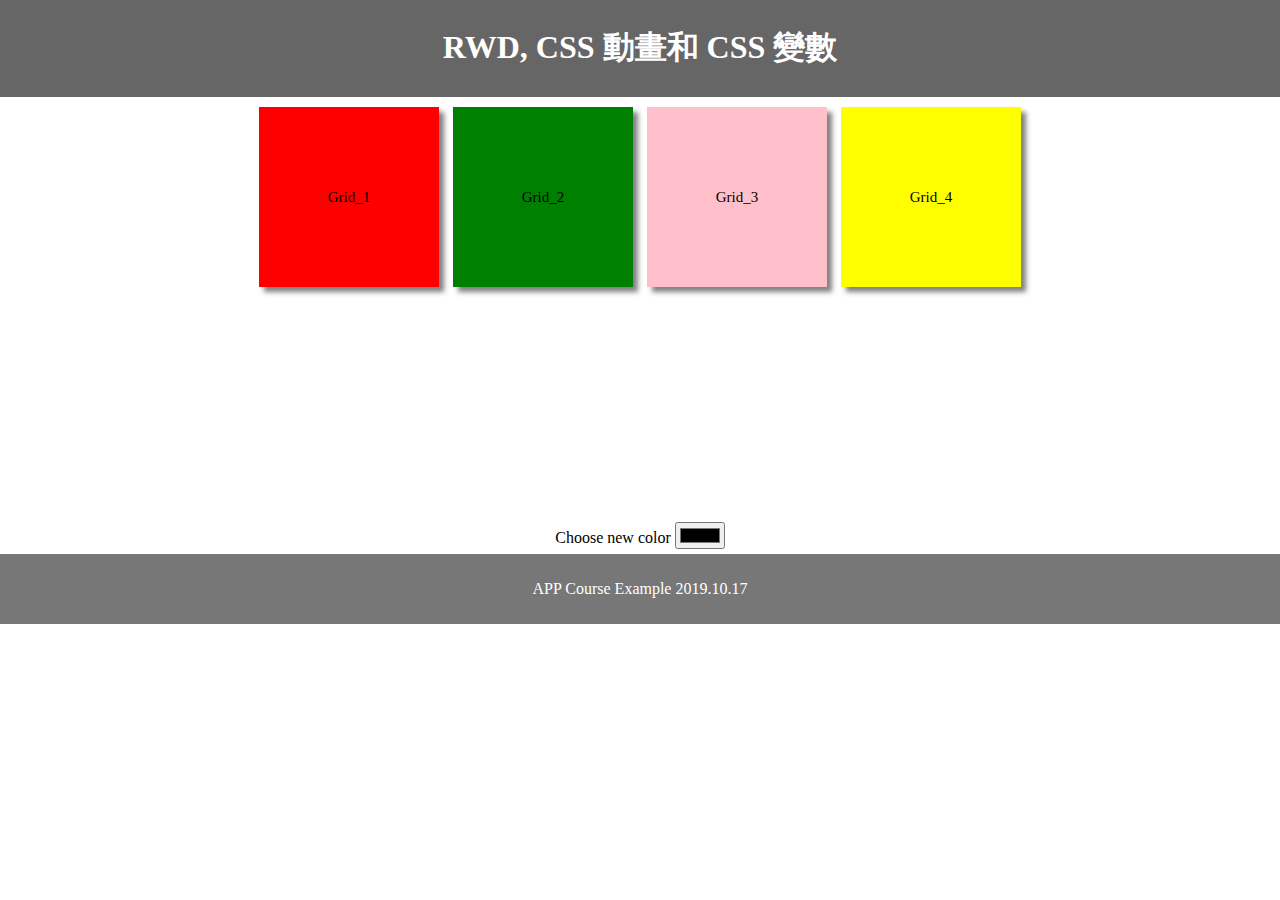
<file: Case0_CSS_Ani_Vari/index.html>
<!DOCTYPE html>
<html lang="en">
<head>
<title>CSS RWD</title>
<meta charset="utf-8">
<meta name="viewport" content="width=device-width, initial-scale=1">
<link rel="stylesheet" href="basic.css">
<link rel="stylesheet" media="(max-width: 420px)" href="a.css">
<link rel="stylesheet" media="(min-width: 421px) and (max-width: 600px)" href="b.css">
<link rel="stylesheet" media="(min-width: 601px) and (max-width: 840px)" href="d.css">
<link rel="stylesheet" media="(min-width: 841px)" href="c.css">
<script src="control.js"></script>

<!-- fontawesome -->
<link rel="stylesheet" href="https://use.fontawesome.com/releases/v5.5.0/css/all.css" integrity="sha384-B4dIYHKNBt8Bc12p+WXckhzcICo0wtJAoU8YZTY5qE0Id1GSseTk6S+L3BlXeVIU" crossorigin="anonymous">
</head>

<body>
<header>
  <h1>RWD, CSS 動畫和 CSS 變數</h1>
</header>

<section>
	<div class="container">
		<div class="grid grid1">Grid_1</div>
		<div class="grid grid2">Grid_2</div>
		<div class="grid grid3">Grid_3</div>
		<div class="grid grid4">Grid_4</div>
	</div>
	<label>Choose new color</label>
	<input type="color" id="myColor" onchange="getColor();"/>
</section>

<footer>
  <p>APP Course Example 2019.10.17</p>
  <i class="fas fa-heart fa-2x" onclick="javascript:beat();" id="heart"></i>
</footer>

</body>
</html>
</file>
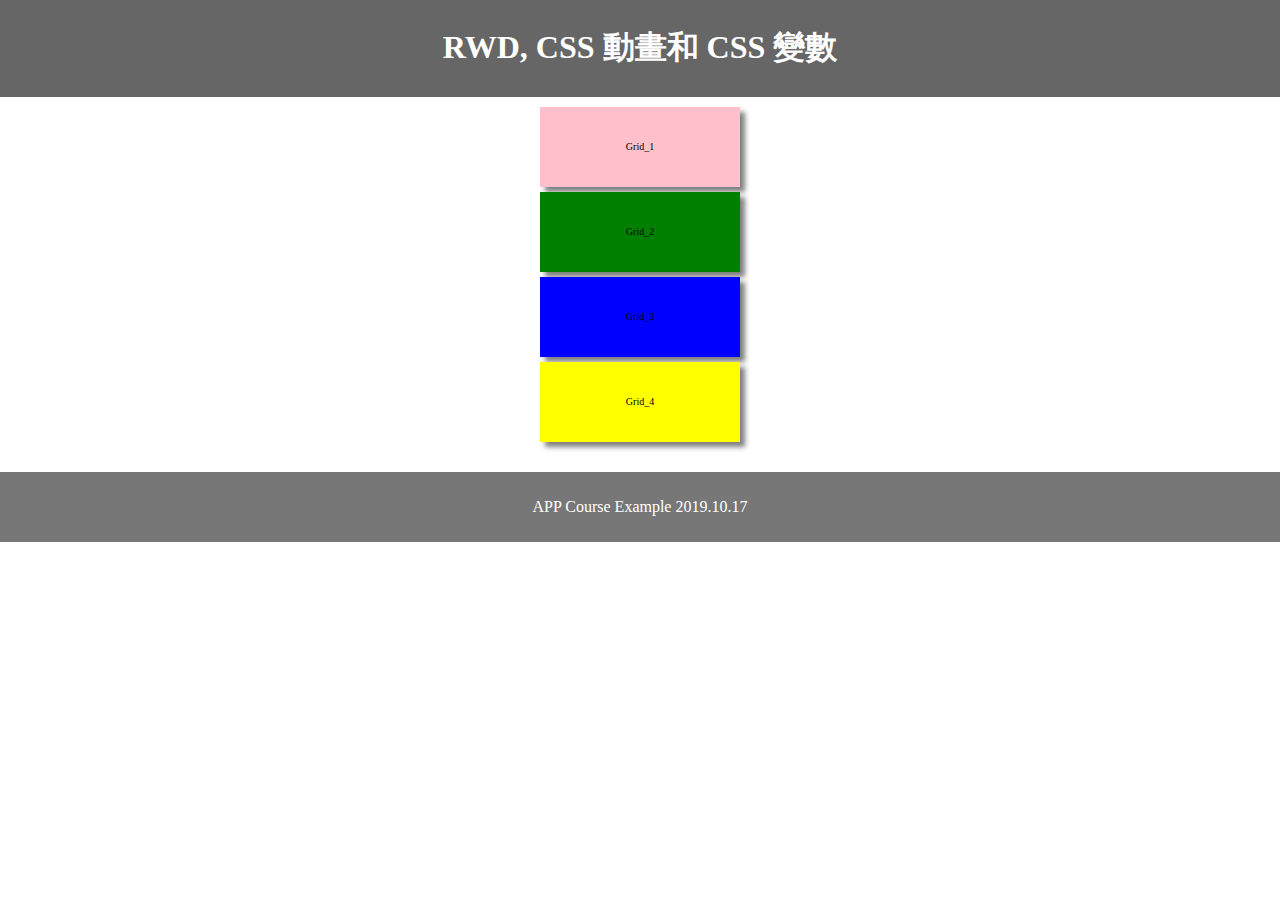
<file: Case0_CSS_Ani_Vari/index1.html>
<!DOCTYPE html>
<html lang="en">
<head>
<title>CSS RWD</title>
<meta charset="utf-8">
<meta name="viewport" content="width=device-width, initial-scale=1">
<style>
body {
	margin: 0;
	text-align: center;
}

/* Style the header */
header {
    background-color: #666;
    padding: 5px;
    text-align: center;
    color: white;
}

section {
	padding: 5px;
}

/* Style the footer */
footer {
    background-color: #777;
    padding: 10px;
    text-align: center;
    color: white;
}

div.grid1 {
	background-color: pink;
	animation-name: ani_grid1;
    animation-duration: 4s;
}

div.grid2 {
	background-color: green;
	animation-name: ani_grid2;
	animation-duration: 4s;
	animation-iteration-count: infinite;
}

div.grid3 {
	background-color: blue;
}

div.grid4 {
	background-color: yellow;
}

/* CSS transform standard syntax */
@keyframes ani_grid1 {
    from {transform: rotate(0deg);}
    to {transform: rotate(360deg);}
}

@keyframes ani_grid2 {
	0% {background-color: black;}
	20% {background-color: green;}
	40% {background-color: yellow;}
	60% {background-color: red;}
	80% {background-color: blue;}
	100% {background-color: green;}
}

.fas {
	animation-name: heartbeat;
    animation-duration: var(--heartbeat);
	animation-iteration-count: infinite;
}

@keyframes heartbeat {
	from {transform: scale(1,1); color: white;}
	to {transform: scale(1.2,1.2); color: red;}
}

div.container {
 width: 210px;
 height: 360px;
 margin: 0px auto;
}

div.grid {
 width: 200px;
 height: 80px;
 margin: 5px;
 line-height: 80px;
 box-shadow: 5px 5px 5px gray;
 font-size: 10px;
}
</style>
</head>

<body>
<header>
  <h1>RWD, CSS 動畫和 CSS 變數</h1>
</header>

<section>
	<div class="container">
		<div class="grid grid1">Grid_1</div>
		<div class="grid grid2">Grid_2</div>
		<div class="grid grid3">Grid_3</div>
		<div class="grid grid4">Grid_4</div>
	</div>
</section>

<footer>
  <p>APP Course Example 2019.10.17</p>
</footer>

</body>
</html>
</file>
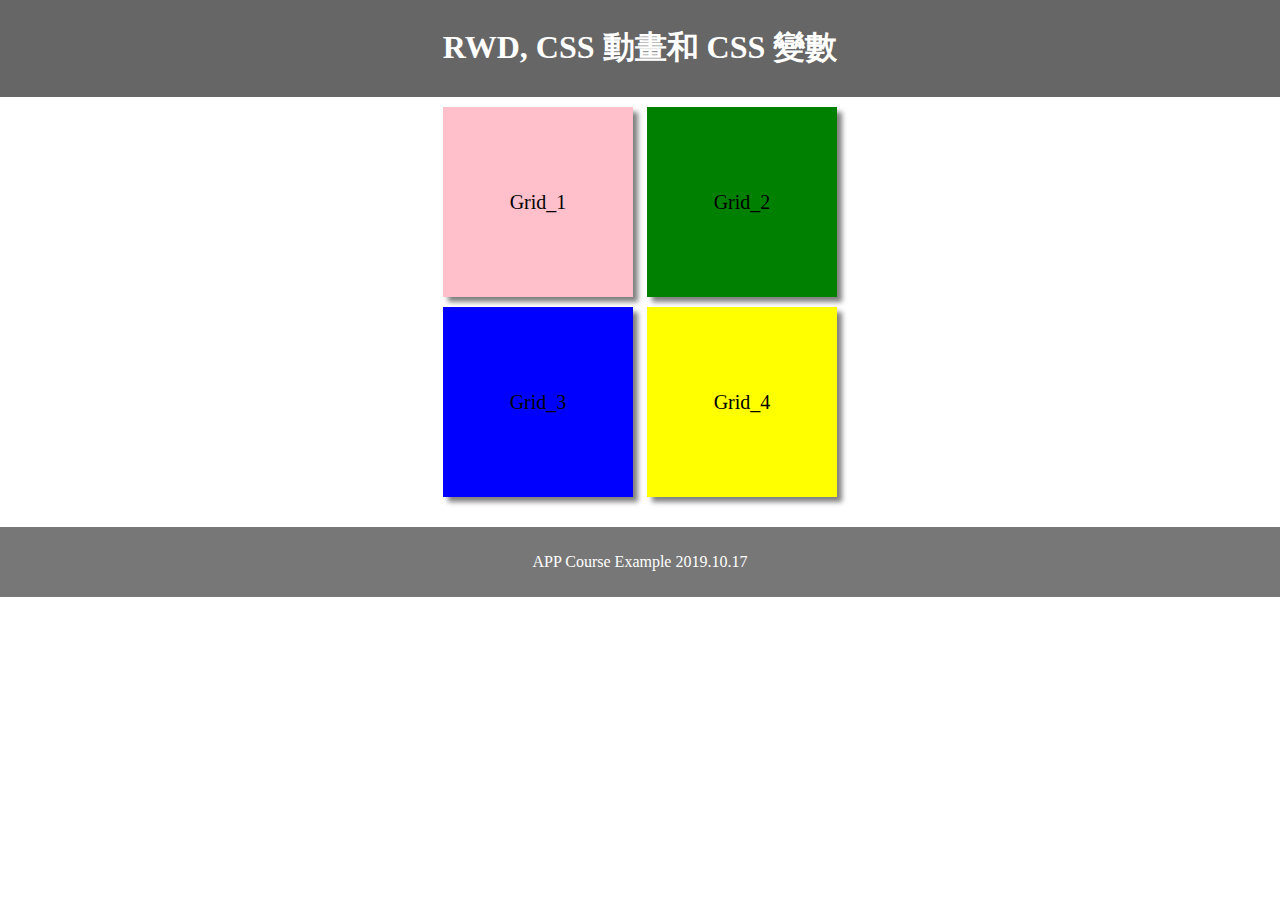
<file: Case0_CSS_Ani_Vari/index2.html>
<!DOCTYPE html>
<html lang="en">
<head>
<title>CSS RWD</title>
<meta charset="utf-8">
<meta name="viewport" content="width=device-width, initial-scale=1">
<style>
body {
	margin: 0;
	text-align: center;
}

/* Style the header */
header {
    background-color: #666;
    padding: 5px;
    text-align: center;
    color: white;
}

section {
	padding: 5px;
}

/* Style the footer */
footer {
    background-color: #777;
    padding: 10px;
    text-align: center;
    color: white;
}

div.grid1 {
	background-color: pink;
	animation-name: ani_grid1;
    animation-duration: 4s;
}

div.grid2 {
	background-color: green;
	animation-name: ani_grid2;
	animation-duration: 4s;
	animation-iteration-count: infinite;
}

div.grid3 {
	background-color: blue;
}

div.grid4 {
	background-color: yellow;
}

/* CSS transform standard syntax */
@keyframes ani_grid1 {
    from {transform: rotate(0deg);}
    to {transform: rotate(360deg);}
}

@keyframes ani_grid2 {
	0% {background-color: black;}
	20% {background-color: green;}
	40% {background-color: yellow;}
	60% {background-color: red;}
	80% {background-color: blue;}
	100% {background-color: green;}
}

.fas {
	animation-name: heartbeat;
    animation-duration: var(--heartbeat);
	animation-iteration-count: infinite;
}

@keyframes heartbeat {
	from {transform: scale(1,1); color: white;}
	to {transform: scale(1.2,1.2); color: red;}
}

div.container {
 width: 420px;
 height: 420px;
 margin: 0px auto;
}

div.grid {
 width: 190px;
 height: 190px;
 margin: 5px;
 line-height: 190px;
 box-shadow: 5px 5px 5px gray;
 font-size: 20px;
 display: inline-block;
}
</style>
</head>

<body>
<header>
  <h1>RWD, CSS 動畫和 CSS 變數</h1>
</header>

<section>
	<div class="container">
		<div class="grid grid1">Grid_1</div>
		<div class="grid grid2">Grid_2</div>
		<div class="grid grid3">Grid_3</div>
		<div class="grid grid4">Grid_4</div>
	</div>
</section>

<footer>
  <p>APP Course Example 2019.10.17</p>
</footer>

</body>
</html>
</file>
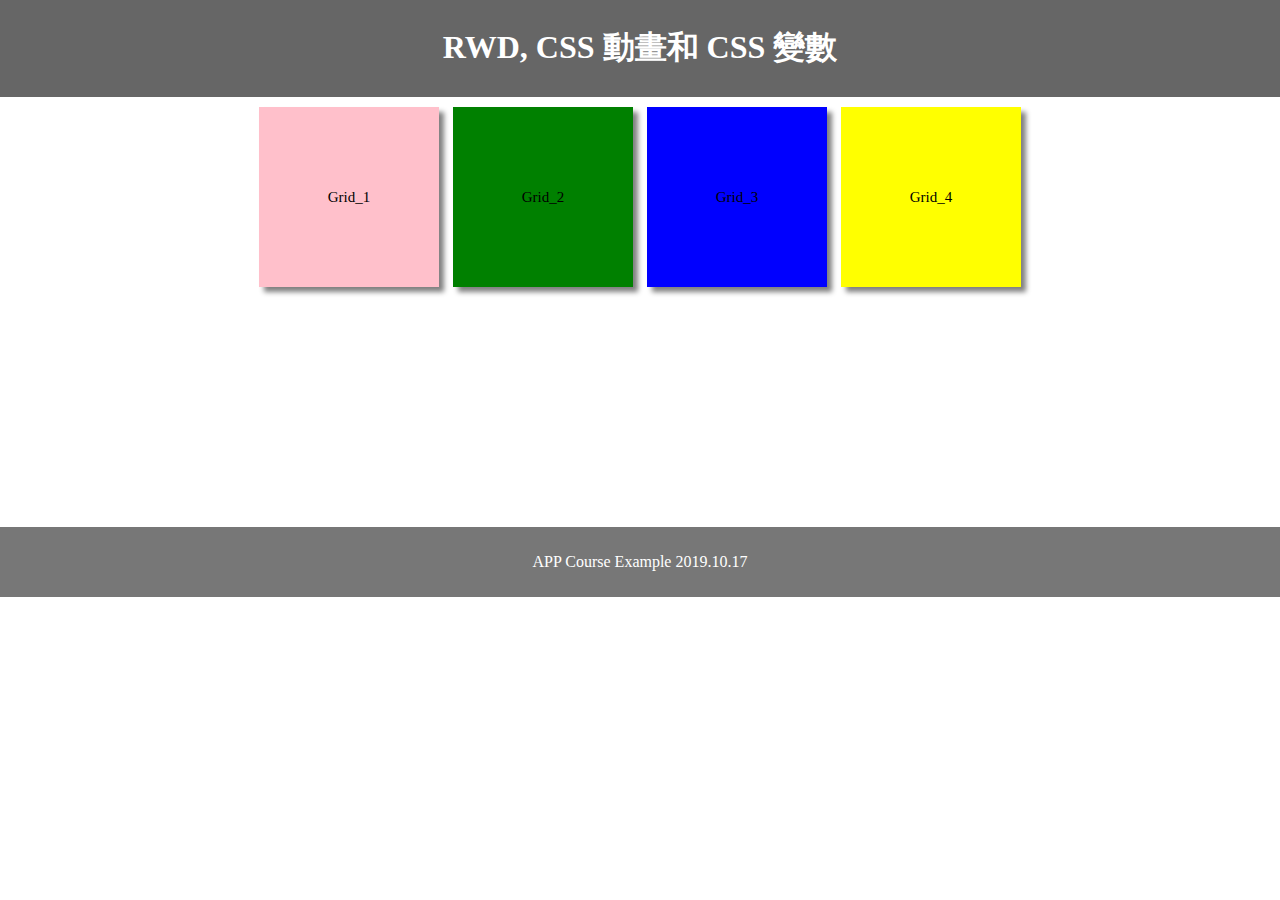
<file: Case0_CSS_Ani_Vari/index3.html>
<!DOCTYPE html>
<html lang="en">
<head>
<title>CSS RWD</title>
<meta charset="utf-8">
<meta name="viewport" content="width=device-width, initial-scale=1">
<style>
body {
	margin: 0;
	text-align: center;
}

/* Style the header */
header {
    background-color: #666;
    padding: 5px;
    text-align: center;
    color: white;
}

section {
	padding: 5px;
}

/* Style the footer */
footer {
    background-color: #777;
    padding: 10px;
    text-align: center;
    color: white;
}

div.grid1 {
	background-color: pink;
	animation-name: ani_grid1;
    animation-duration: 4s;
}

div.grid2 {
	background-color: green;
	animation-name: ani_grid2;
	animation-duration: 4s;
	animation-iteration-count: infinite;
}

div.grid3 {
	background-color: blue;
}

div.grid4 {
	background-color: yellow;
}

/* CSS transform standard syntax */
@keyframes ani_grid1 {
    from {transform: rotate(0deg);}
    to {transform: rotate(360deg);}
}

@keyframes ani_grid2 {
	0% {background-color: black;}
	20% {background-color: green;}
	40% {background-color: yellow;}
	60% {background-color: red;}
	80% {background-color: blue;}
	100% {background-color: green;}
}

.fas {
	animation-name: heartbeat;
    animation-duration: var(--heartbeat);
	animation-iteration-count: infinite;
}

@keyframes heartbeat {
	from {transform: scale(1,1); color: white;}
	to {transform: scale(1.2,1.2); color: red;}
}

div.container {
 width: 840px;
 height: 420px;
 margin: 0px auto;
}

div.grid {
 width: 180px;
 height: 180px;
 margin: 5px;
 line-height: 180px;
 box-shadow: 5px 5px 5px gray;
 font-size: 15px;
 display: inline-block;
}
</style>
</head>

<body>
<header>
  <h1>RWD, CSS 動畫和 CSS 變數</h1>
</header>

<section>
	<div class="container">
		<div class="grid grid1">Grid_1</div>
		<div class="grid grid2">Grid_2</div>
		<div class="grid grid3">Grid_3</div>
		<div class="grid grid4">Grid_4</div>
	</div>
</section>

<footer>
  <p>APP Course Example 2019.10.17</p>
</footer>

</body>
</html>
</file>
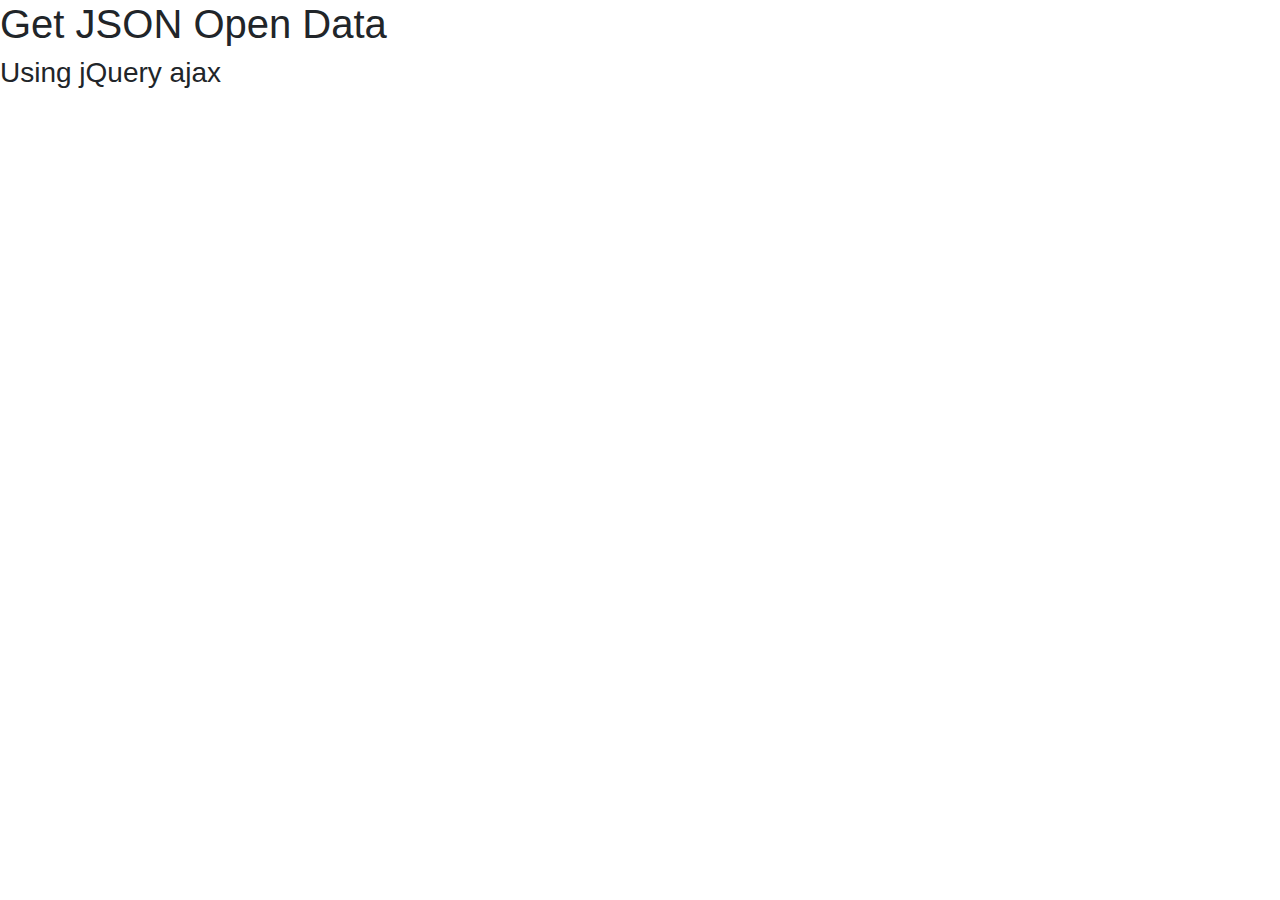
<file: Case1_JSON/json-ajax.html>
<!doctype html>
<html lang="en">
<head>
    <!-- Required meta tags -->
    <meta charset="utf-8">
    <meta name="viewport" content="width=device-width, initial-scale=1">
    <!-- Bootstrap CSS & JS -->
    <link rel="stylesheet" href="https://maxcdn.bootstrapcdn.com/bootstrap/4.0.0/css/bootstrap.min.css" integrity="sha384-Gn5384xqQ1aoWXA+058RXPxPg6fy4IWvTNh0E263XmFcJlSAwiGgFAW/dAiS6JXm" crossorigin="anonymous">
    <!-- jQuery first, then Popper.js, then Bootstrap JS -->
    <script src="https://code.jquery.com/jquery-3.2.1.slim.min.js" integrity="sha384-KJ3o2DKtIkvYIK3UENzmM7KCkRr/rE9/Qpg6aAZGJwFDMVNA/GpGFF93hXpG5KkN" crossorigin="anonymous"></script>
    <script src="https://cdnjs.cloudflare.com/ajax/libs/popper.js/1.12.9/umd/popper.min.js" integrity="sha384-ApNbgh9B+Y1QKtv3Rn7W3mgPxhU9K/ScQsAP7hUibX39j7fakFPskvXusvfa0b4Q" crossorigin="anonymous"></script>
    <script src="https://maxcdn.bootstrapcdn.com/bootstrap/4.0.0/js/bootstrap.min.js" integrity="sha384-JZR6Spejh4U02d8jOt6vLEHfe/JQGiRRSQQxSfFWpi1MquVdAyjUar5+76PVCmYl" crossorigin="anonymous"></script>
    <script src="https://ajax.googleapis.com/ajax/libs/jquery/1.12.4/jquery.min.js"></script>

    <script>
        jQuery(document).ready(function(){
            $.ajax({
                type: "GET",
                url: "https://cloud.culture.tw/frontsite/trans/SearchShowAction.do?method=doFindTypeJ&category=1",
                dataType: "json",
                async: true,
                success: function(arr) {
                    console.log("success!");
                    // console.log(data);
                    var i;
                    var out = '<table class="table table-striped table-hover"><thead><tr><th scope="col">#</th><th scope="col">活動名稱</th>'
                            + '<th scope="col">報名</th><th scope="col">活動日期</th></tr></thead><tbody>';
            
                        for(i = 0; i < arr.length; i++) {
                            out += '<tr><th scope="row">' + i + '</th><td>' +
                            arr[i].title + "</td><td>" +
                            arr[i].sourceWebName + "</td><td>(" +
                            arr[i].startDate + " ~ " + arr[i].endDate + ")</td></tr>";
                        }
                        out += "</tbody></table>";
                        document.getElementById("data_grid").innerHTML = out;
                    }
            });
        });
    </script>
</head>

<body>
    <h1>Get JSON Open Data</h1>
    <h3>Using jQuery ajax</h3>
    <div id="data_grid"></div>
</body>
</html>
</file>
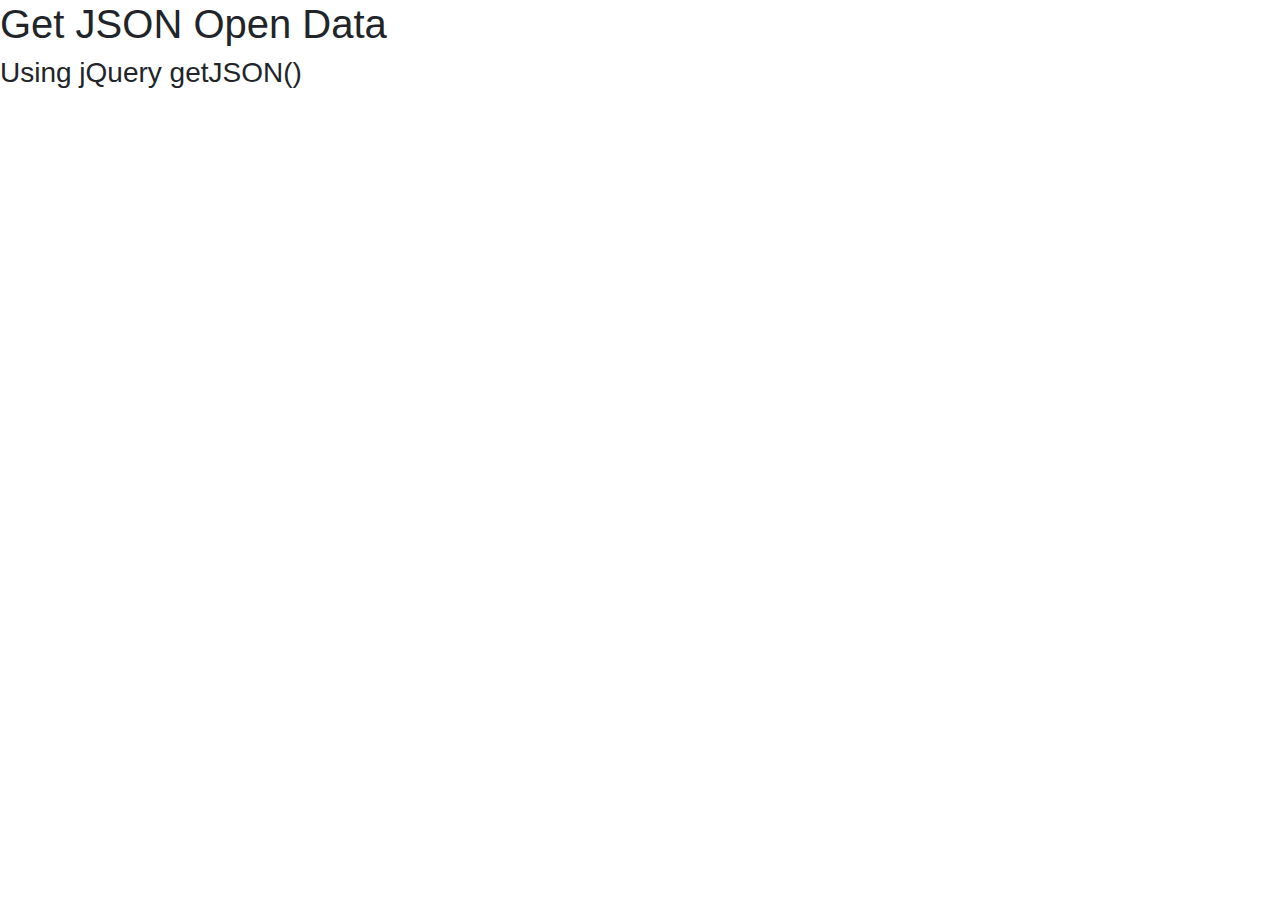
<file: Case1_JSON/json-getJSON.html>
<!doctype html>
<html lang="en">
<head>
    <!-- Required meta tags -->
    <meta charset="utf-8">
    <meta name="viewport" content="width=device-width, initial-scale=1">
    <!-- Bootstrap CSS & JS -->
    <link rel="stylesheet" href="https://maxcdn.bootstrapcdn.com/bootstrap/4.0.0/css/bootstrap.min.css" integrity="sha384-Gn5384xqQ1aoWXA+058RXPxPg6fy4IWvTNh0E263XmFcJlSAwiGgFAW/dAiS6JXm" crossorigin="anonymous">
    <!-- jQuery first, then Popper.js, then Bootstrap JS -->
    <script src="https://code.jquery.com/jquery-3.2.1.slim.min.js" integrity="sha384-KJ3o2DKtIkvYIK3UENzmM7KCkRr/rE9/Qpg6aAZGJwFDMVNA/GpGFF93hXpG5KkN" crossorigin="anonymous"></script>
    <script src="https://cdnjs.cloudflare.com/ajax/libs/popper.js/1.12.9/umd/popper.min.js" integrity="sha384-ApNbgh9B+Y1QKtv3Rn7W3mgPxhU9K/ScQsAP7hUibX39j7fakFPskvXusvfa0b4Q" crossorigin="anonymous"></script>
    <script src="https://maxcdn.bootstrapcdn.com/bootstrap/4.0.0/js/bootstrap.min.js" integrity="sha384-JZR6Spejh4U02d8jOt6vLEHfe/JQGiRRSQQxSfFWpi1MquVdAyjUar5+76PVCmYl" crossorigin="anonymous"></script>
    <script src="https://ajax.googleapis.com/ajax/libs/jquery/1.12.4/jquery.min.js"></script>

    <script>
        jQuery(document).ready(function(){
            var jqxhr = $.getJSON("https://cloud.culture.tw/frontsite/trans/SearchShowAction.do?method=doFindTypeJ&category=1", function() {
                console.log("success");
            })
            .done(function(arr) {
                // console.log("second success");
                var i;
                var out = '<table class="table table-striped table-hover"><thead><tr><th scope="col">#</th><th scope="col">活動名稱</th>'
                            + '<th scope="col">報名</th><th scope="col">活動日期</th></tr></thead><tbody>';
            
                for(i = 0; i < arr.length; i++) {
                    out += '<tr><th scope="row">' + i + '</th><td>' +
                    arr[i].title + "</td><td>" +
                    arr[i].sourceWebName + "</td><td>(" +
                    arr[i].startDate + " ~ " + arr[i].endDate + ")</td></tr>";
                }
                out += "</tbody></table>";
                document.getElementById("data_grid").innerHTML = out;
            })
            .fail(function() {
                console.log("error");
            })
            .always(function() {
                console.log("complete");
            });
        });
    </script>
</head>

<body>
    <h1>Get JSON Open Data</h1>
    <h3>Using jQuery getJSON()</h3>
    <div id="data_grid"></div>
</body>
</html>
</file>
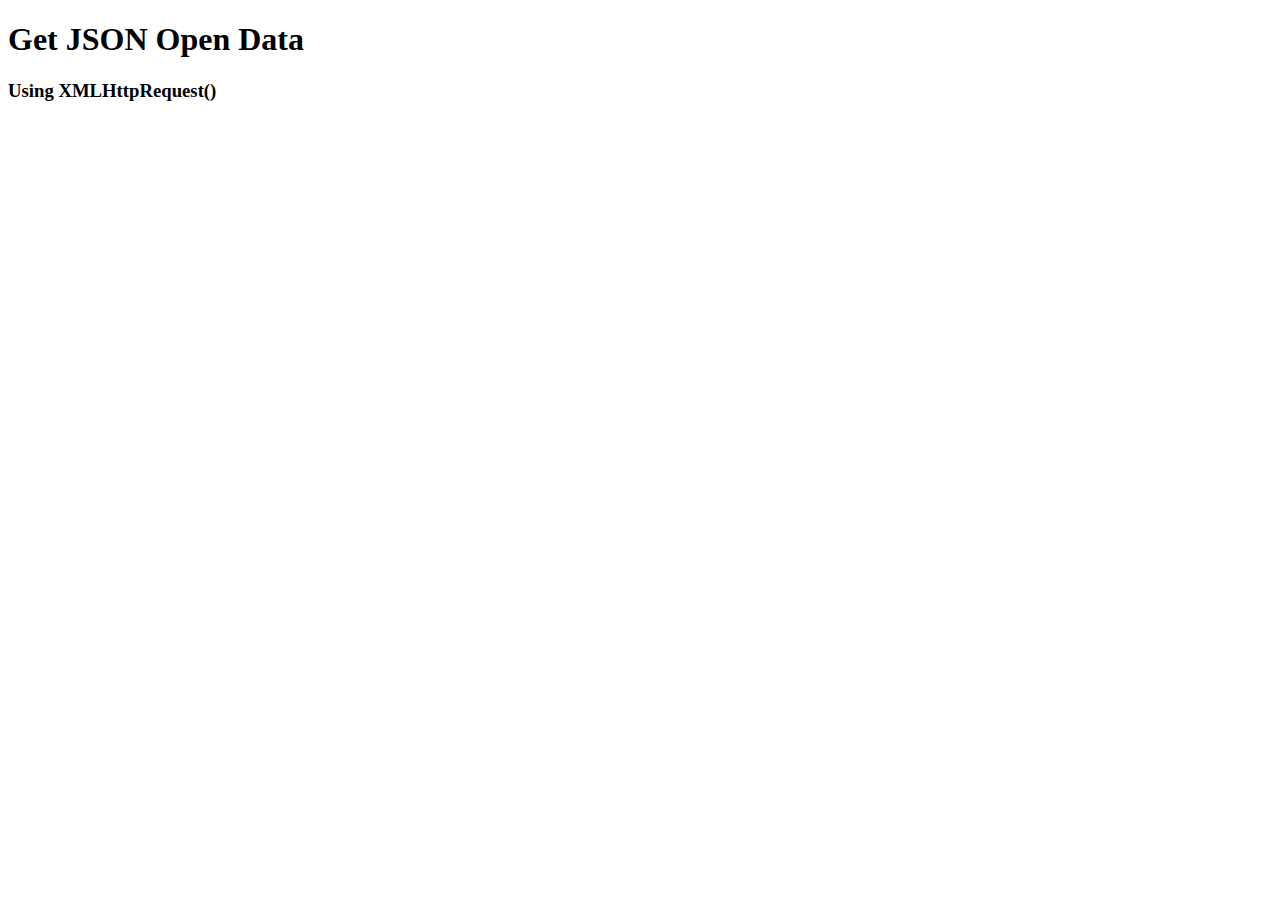
<file: Case1_JSON/json-XMLHttpRequest.html>
<!doctype html>
<html lang="en">
<head>
    <!-- Required meta tags -->
    <meta charset="utf-8">
	<meta name="viewport" content="width=device-width, initial-scale=1">
</head>

<body>
	<h1>Get JSON Open Data</h1>
	<h3>Using XMLHttpRequest()</h3>
	<div id="data_grid"></div>
	
	<script>
	var xmlhttp = new XMLHttpRequest();
	var url = "https://cloud.culture.tw/frontsite/trans/SearchShowAction.do?method=doFindTypeJ&category=1";

	xmlhttp.onreadystatechange=function() {
		if (xmlhttp.readyState == 4 && xmlhttp.status == 200) {
			myFunction(xmlhttp.responseText);
		}
	}
	xmlhttp.open("GET", url, true);
	xmlhttp.send();

	function myFunction(response) {
		var arr = JSON.parse(response);
		var i;
		var out = "<table><tr><th>活動名稱</th><th>報名</th><th>活動日期</th></tr>";

		for(i = 0; i < arr.length; i++) {
			out += "<tr><td>" +
			arr[i].title + "</td><td>" +
			arr[i].sourceWebName + "</td><td>(" +
			arr[i].startDate + " ~ " + arr[i].endDate + ")</td></tr>";
		}
		out += "</table>";
		document.getElementById("data_grid").innerHTML = out;
	}
	</script>
</body>
</html>
</file>
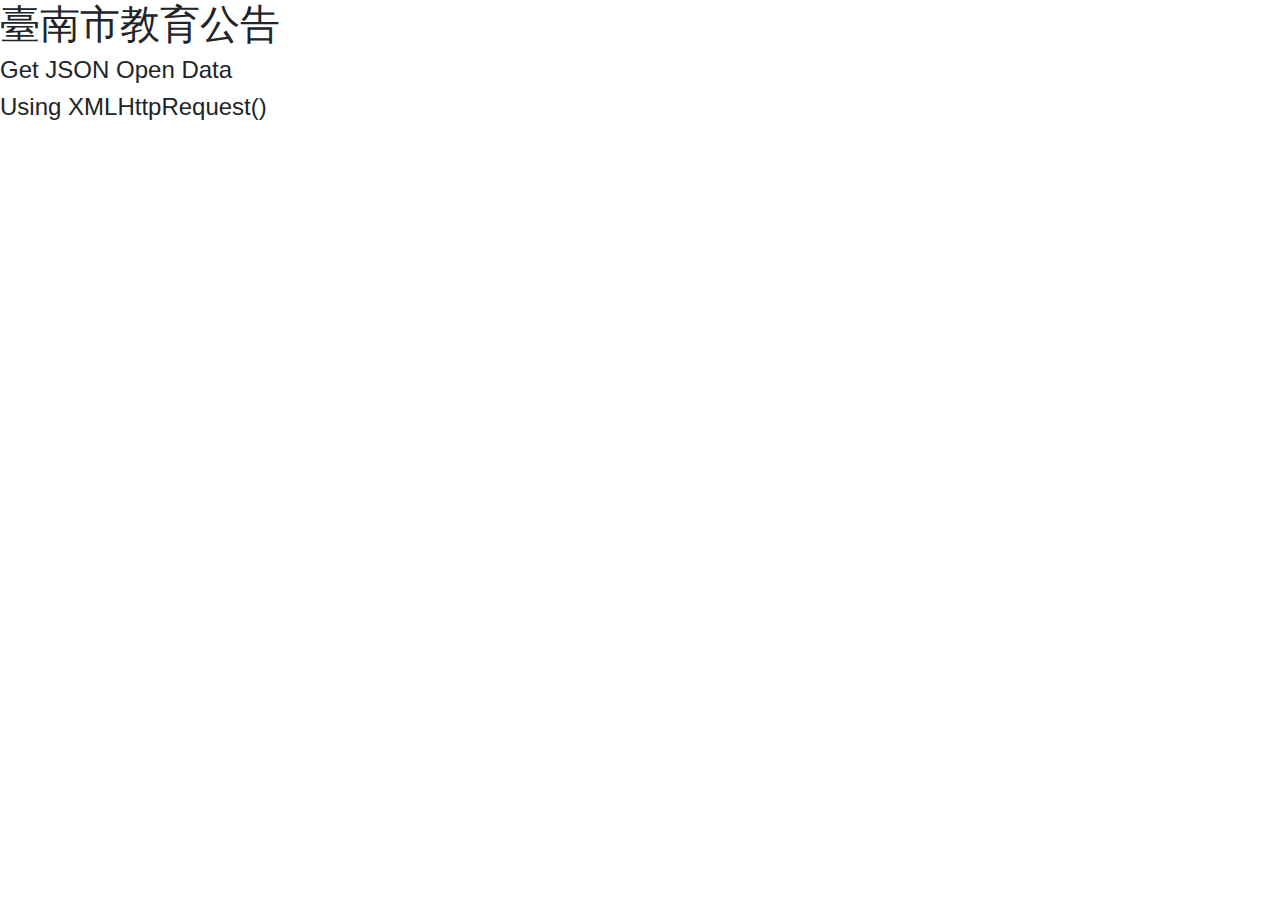
<file: Case1_JSON/json-XMLHttpRequest_BS.html>
<!doctype html>
<html lang="en">
<head>
    <!-- Required meta tags -->
    <meta charset="utf-8">
    <meta name="viewport" content="width=device-width, initial-scale=1">
    <!-- Bootstrap CSS & JS -->
    <link rel="stylesheet" href="https://maxcdn.bootstrapcdn.com/bootstrap/4.0.0/css/bootstrap.min.css" integrity="sha384-Gn5384xqQ1aoWXA+058RXPxPg6fy4IWvTNh0E263XmFcJlSAwiGgFAW/dAiS6JXm" crossorigin="anonymous">
    <!-- jQuery first, then Popper.js, then Bootstrap JS -->
    <script src="https://code.jquery.com/jquery-3.2.1.slim.min.js" integrity="sha384-KJ3o2DKtIkvYIK3UENzmM7KCkRr/rE9/Qpg6aAZGJwFDMVNA/GpGFF93hXpG5KkN" crossorigin="anonymous"></script>
    <script src="https://cdnjs.cloudflare.com/ajax/libs/popper.js/1.12.9/umd/popper.min.js" integrity="sha384-ApNbgh9B+Y1QKtv3Rn7W3mgPxhU9K/ScQsAP7hUibX39j7fakFPskvXusvfa0b4Q" crossorigin="anonymous"></script>
    <script src="https://maxcdn.bootstrapcdn.com/bootstrap/4.0.0/js/bootstrap.min.js" integrity="sha384-JZR6Spejh4U02d8jOt6vLEHfe/JQGiRRSQQxSfFWpi1MquVdAyjUar5+76PVCmYl" crossorigin="anonymous"></script>

    <script>
        var xmlhttp = new XMLHttpRequest();
        var url = "http://odata.tn.edu.tw/ebookApi/api/getNews";
       
        xmlhttp.onreadystatechange=function() {
            if (xmlhttp.readyState == 4 && xmlhttp.status == 200) {
                myFunction(xmlhttp.responseText); 
            }
        }
        xmlhttp.open("GET", url, true);
        xmlhttp.send();
        
        function myFunction(response) {
            var arr = JSON.parse(response);
            var i;
            var out = '<table class="table table-striped table-hover"><thead><tr><th scope="col">#</th><th scope="col">公告主題</th>'
                            + '<th scope="col">校名</th><th scope="col">公告單位</th></tr></thead><tbody>';
        
            for(i = 0; i < arr.length; i++) {
                out += '<tr><th scope="row">' + i + '</th><td>' +
                arr[i].BulletinSubject + "</td><td>" +
                arr[i].SchName + "</td><td>" +
                arr[i].Office + "</td></tr>";
            }
            out += "</tbody></table>";
            document.getElementById("data_grid").innerHTML = out;
        }
    </script>
</head>

<body>
	<h1>臺南市教育公告</h1>
    <h4>Get JSON Open Data</h4>
	<h4>Using XMLHttpRequest()</h4>
    <div id="data_grid"></div>
</body>
</html>
</file>
<file: Case0_CSS_Ani_Vari/basic.css>
:root {
	--back_color: red; /* Default value */
	--heartbeat: 0s; /* Default value */
}

body {
	margin: 0;
	text-align: center;
}

/* Style the header */
header {
    background-color: #666;
    padding: 5px;
    text-align: center;
    color: white;
}

section {
	padding: 5px;
}

/* Style the footer */
footer {
    background-color: #777;
    padding: 10px;
    text-align: center;
    color: white;
}

div.grid1 {
	background-color: var(--back_color);
	animation-name: ani_grid1;
    animation-duration: 4s;
}

div.grid2 {
	background-color: green;
	animation-name: ani_grid2;
	animation-duration: 4s;
	animation-iteration-count: infinite;
}

div.grid3 {
	background-color: pink;
	animation-name: ani_grid3;
    animation-duration: 1s;
	animation-iteration-count: infinite;
}

div.grid4 {
	background-color: yellow;
}

/* CSS transform standard syntax */
@keyframes ani_grid1 {
    from {transform: rotate(0deg);}
    to {transform: rotate(360deg);}
}

@keyframes ani_grid2 {
	0% {background-color: black;}
	20% {background-color: green;}
	40% {background-color: yellow;}
	60% {background-color: red;}
	80% {background-color: blue;}
	100% {background-color: green;}
}

@keyframes ani_grid3 {
    from {
    margin-left: 0px;
  }
  to {
    margin-left: 20px;
  }
}

.fas {
	animation-name: heartbeat;
    animation-duration: var(--heartbeat);
	animation-iteration-count: infinite;
}

@keyframes heartbeat {
	from {transform: scale(1,1); color: white;}
	to {transform: scale(1.2,1.2); color: red;}
}
</file>
<file: Case0_CSS_Ani_Vari/a.css>
div.container {
 width: 400px;
 height: 360px;
 margin: 0px auto;
}

div.grid {
 width: 200px;
 height: 80px;
 margin: 5px;
 line-height: 80px;
 box-shadow: 5px 5px 5px gray;
 font-size: 10px;
}
</file>
<file: Case0_CSS_Ani_Vari/b.css>
div.container {
 width: 420px;
 height: 420px;
 margin: 0px auto;
}

div.grid {
 width: 190px;
 height: 190px;
 margin: 5px;
 line-height: 190px;
 box-shadow: 5px 5px 5px gray;
 font-size: 20px;
 display: inline-block;
}
</file>
<file: Case0_CSS_Ani_Vari/d.css>
div.container {
 width: 700px;
 height: 420px;
 margin: 0px auto;
}

div.grid {
 width: 160px;
 height: 300px;
 margin: 5px;
 line-height: 180px;
 box-shadow: 5px 5px 5px gray;
 font-size: 15px;
 display: inline-block;
}
</file>
<file: Case0_CSS_Ani_Vari/c.css>
div.container {
 width: 840px;
 height: 420px;
 margin: 0px auto;
}

div.grid {
 width: 180px;
 height: 180px;
 margin: 5px;
 line-height: 180px;
 box-shadow: 5px 5px 5px gray;
 font-size: 15px;
 display: inline-block;
}
</file>
